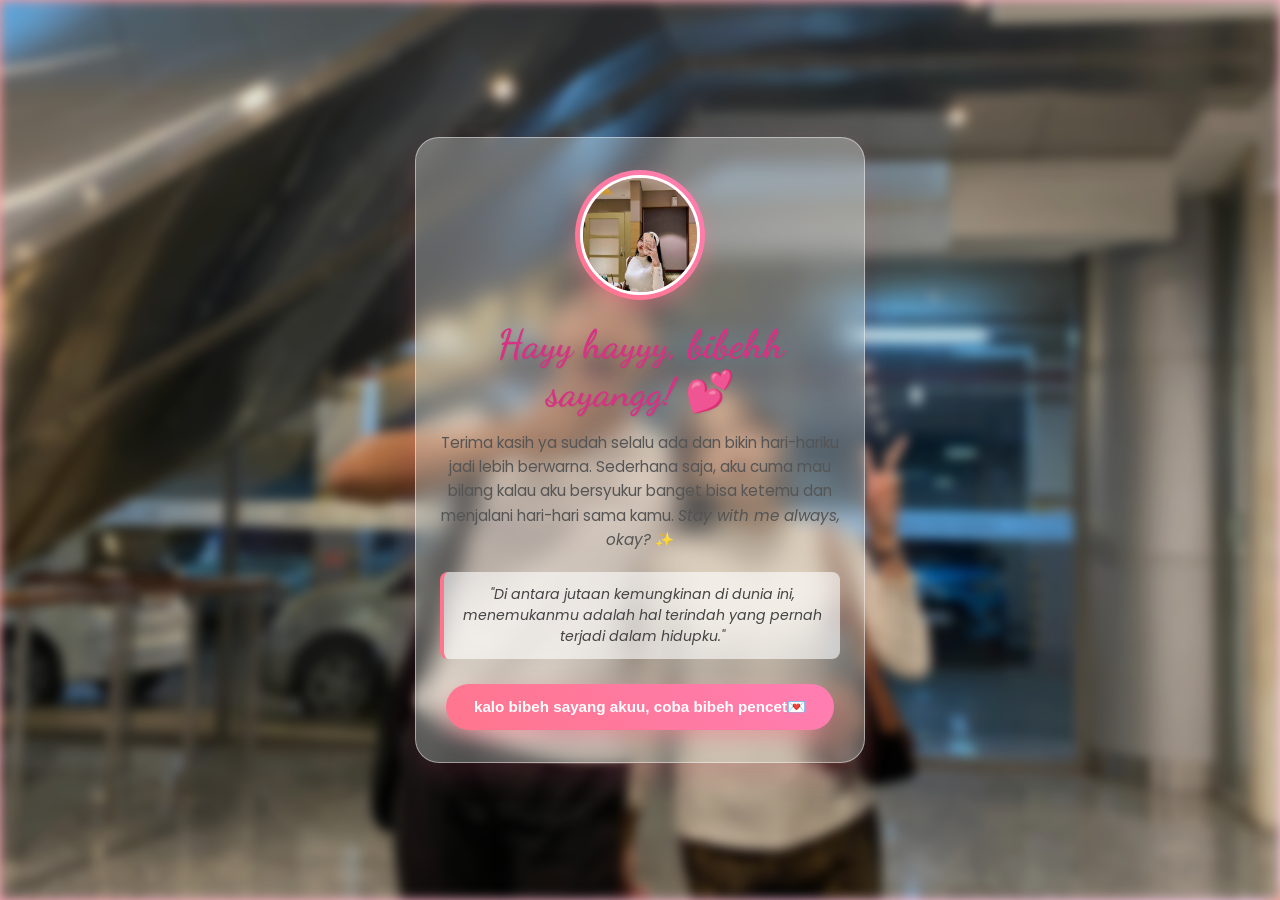
<file: index.html>
<!DOCTYPE html>
<html lang="id">
<head>
  <meta charset="UTF-8">
  <meta name="viewport" content="width=device-width, initial-scale=1.0">
  <title>for u bibeh sayang ❤️</title>
  <link rel="stylesheet" href="csss.css">
  <!-- Menggunakan Font Google Poppins & Dancing Script -->
  <link rel="preconnect" href="https://fonts.googleapis.com">
  <link rel="preconnect" href="https://fonts.gstatic.com" crossorigin>
  <link href="https://fonts.googleapis.com/css2?family=Dancing+Script:wght@600;700&family=Poppins:wght@300;400;600&display=swap" rel="stylesheet">
</head>
<body>

  <div class="bg-image" aria-hidden="true"></div>

  <!-- Background Animasi Hati -->
  <div class="hearts-container">
    <div class="heart">❤️</div>
    <div class="heart">💖</div>
    <div class="heart">💕</div>
    <div class="heart">🌸</div>
    <div class="heart">❤️</div>
    <div class="heart">✨</div>
  </div>

  <!-- Main Card Container -->
  <main class="card-container">
    <div class="profile-frame">
      <!-- Ganti foto.jpg dengan file foto kalian -->
      <img src="pinaa.jpg" alt="Foto Pasangan" class="profile-img" onclick="toggleImageZoom(this)">
    </div>

    <h1 class="title">Hayy hayyy, bibehh sayangg! 💕</h1>
    
    <p class="message">
      Terima kasih ya sudah selalu ada dan bikin hari-hariku jadi lebih berwarna. 
      Sederhana saja, aku cuma mau bilang kalau aku bersyukur banget bisa ketemu dan menjalani hari-hari sama kamu. 
      <i>Stay with me always, okay?</i> ✨
    </p>

    <div class="quote-box">
      <p>"Di antara jutaan kemungkinan di dunia ini, menemukanmu adalah hal terindah yang pernah terjadi dalam hidupku."</p>
    </div>

    <button class="btn-love" onclick="tampilkanPesan()">kalo bibeh sayang akuu, coba bibeh pencet💌</button>
  </main>

  <script>
    function tampilkanPesan() {
      alert("anjay di pencet nih yee, t tapi kan sayangku ke bibeh lebih banyak dari yang bibeh bayangkan ehekk laffyu mwaah 🥰❤️");
    }
    function toggleImageZoom(img) {
      // toggle class on image
      img.classList.toggle('enlarged');

      // create overlay if enlarged
      if (img.classList.contains('enlarged')) {
        let overlay = document.createElement('div');
        overlay.id = 'img-overlay';
        overlay.style.position = 'fixed';
        overlay.style.top = 0;
        overlay.style.left = 0;
        overlay.style.width = '100%';
        overlay.style.height = '100%';
        overlay.style.background = 'rgba(0,0,0,0.4)';
        overlay.style.zIndex = 1000;
        overlay.onclick = function(e) {
          // if click outside the image, close
          if (e.target === overlay) {
            img.classList.remove('enlarged');
            overlay.remove();
          }
        };
        document.body.appendChild(overlay);

        // move image to overlay to keep layout intact
        overlay.appendChild(img);
      } else {
        // remove overlay and put image back to its container
        const overlay = document.getElementById('img-overlay');
        const frame = document.querySelector('.profile-frame');
        if (overlay) {
          frame.prepend(img);
          overlay.remove();
        }
      }
    }
    // close overlay with Escape key
    document.addEventListener('keydown', function(e) {
      if (e.key === 'Escape' || e.key === 'Esc') {
        const overlay = document.getElementById('img-overlay');
        if (overlay) {
          const img = overlay.querySelector('.profile-img.enlarged') || overlay.querySelector('.profile-img');
          const frame = document.querySelector('.profile-frame');
          if (img && frame) {
            img.classList.remove('enlarged');
            frame.prepend(img);
          }
          overlay.remove();
        }
      }
    });
  </script>
</body>
</html>
</file>
<file: csss.css>
/* Reset Basic */
* {
  margin: 0;
  padding: 0;
  box-sizing: border-box;
}

body {
  font-family: 'Poppins', sans-serif;
  background: linear-gradient(135deg, #ff9a9e 0%, #fecfef 99%, #feada6 100%);
  min-height: 100vh;
  display: flex;
  justify-content: center;
  align-items: center;
  overflow-x: hidden;
  padding: 20px;
}

/* Background image (joo.jpg) with subtle blur */
.bg-image {
  position: fixed;
  top: 0;
  left: 0;
  width: 100%;
  height: 100%;
  background-image: url('pipin.jpg');
  background-size: cover;
  background-position: center;
  filter: blur(6px) brightness(0.9);
  z-index: 0;
  pointer-events: none;
}

/* Glassmorphism Card Style */
.card-container {
  background: rgba(255, 255, 255, 0.30); /* sedikit lebih transparan */
  backdrop-filter: blur(10px);
  -webkit-backdrop-filter: blur(10px);
  border-radius: 24px;
  border: 1px solid rgba(255, 255, 255, 0.45);
  box-shadow: 0 12px 28px rgba(220, 90, 130, 0.18);
  padding: 32px 24px; /* agak dikurangi */
  max-width: 450px;
  width: 100%;
  text-align: center;
  position: relative;
  z-index: 10;
  transition: transform 0.3s ease;
}

.card-container:hover {
  transform: translateY(-5px);
}

/* Bingkai Foto */
.profile-frame {
  width: 130px;
  height: 130px;
  margin: 0 auto 20px auto;
  border-radius: 50%;
  padding: 5px;
  background: linear-gradient(45deg, #ff758c, #ff7eb3);
  box-shadow: 0 8px 20px rgba(255, 117, 140, 0.4);
}

.profile-img {
  width: 100%;
  height: 100%;
  border-radius: 50%;
  object-fit: cover;
  border: 3px solid #ffffff;
}

/* Enlarged image styling (keeps circular shape) */
.profile-img.enlarged {
  width: 300px;
  height: 300px;
  border-radius: 50%;
  object-fit: cover;
  box-shadow: 0 20px 50px rgba(0,0,0,0.4);
  transition: transform 0.3s ease, width 0.3s ease, height 0.3s ease;
  transform: none;
}

/* Ensure overlay centers the image */
#img-overlay {
  display: flex;
  justify-content: center;
  align-items: center;
}

/* Judul dan Teks */
.title {
  font-family: 'Dancing Script', cursive;
  font-size: 2.5rem;
  color: #d63384;
  margin-bottom: 15px;
  text-shadow: 1px 1px 2px rgba(0,0,0,0.05);
}

.message {
  font-size: 0.95rem;
  color: #555;
  line-height: 1.6;
  margin-bottom: 20px;
}

/* Kutipan Romantis */
.quote-box {
  background: rgba(255, 255, 255, 0.6);
  border-left: 4px solid #ff758c;
  padding: 12px 15px;
  border-radius: 8px;
  margin-bottom: 25px;
  font-style: italic;
  font-size: 0.88rem;
  color: #444;
}

/* Tombol Love */
.btn-love {
  background: linear-gradient(45deg, #ff758c, #ff7eb3);
  color: #fff;
  border: none;
  padding: 14px 28px;
  font-size: 0.95rem;
  font-weight: 600;
  border-radius: 50px;
  cursor: pointer;
  box-shadow: 0 8px 20px rgba(255, 117, 140, 0.4);
  transition: all 0.3s ease;
}

.btn-love:hover {
  background: linear-gradient(45deg, #ff4e6a, #ff6599);
  box-shadow: 0 12px 25px rgba(255, 78, 106, 0.5);
  transform: scale(1.05);
}

.btn-love:active {
  transform: scale(0.98);
}

/* Animasi Floating Hearts */
.hearts-container {
  position: absolute;
  top: 0;
  left: 0;
  width: 100%;
  height: 100%;
  pointer-events: none;
  overflow: hidden;
  z-index: 1;
}

.heart {
  position: absolute;
  display: block;
  font-size: 1.5rem;
  bottom: -50px;
  animation: floatUp 8s infinite linear;
  opacity: 0.7;
}

.heart:nth-child(1) { left: 10%; animation-duration: 6s; animation-delay: 0s; }
.heart:nth-child(2) { left: 25%; animation-duration: 9s; animation-delay: 2s; font-size: 2rem; }
.heart:nth-child(3) { left: 45%; animation-duration: 7s; animation-delay: 4s; }
.heart:nth-child(4) { left: 70%; animation-duration: 10s; animation-delay: 1s; font-size: 1.8rem; }
.heart:nth-child(5) { left: 85%; animation-duration: 8s; animation-delay: 3s; }
.heart:nth-child(6) { left: 95%; animation-duration: 11s; animation-delay: 5s; }

@keyframes floatUp {
  0% {
    transform: translateY(0) rotate(0deg);
    opacity: 0.8;
  }
  100% {
    transform: translateY(-110vh) rotate(360deg);
    opacity: 0;
  }
}
</file>
